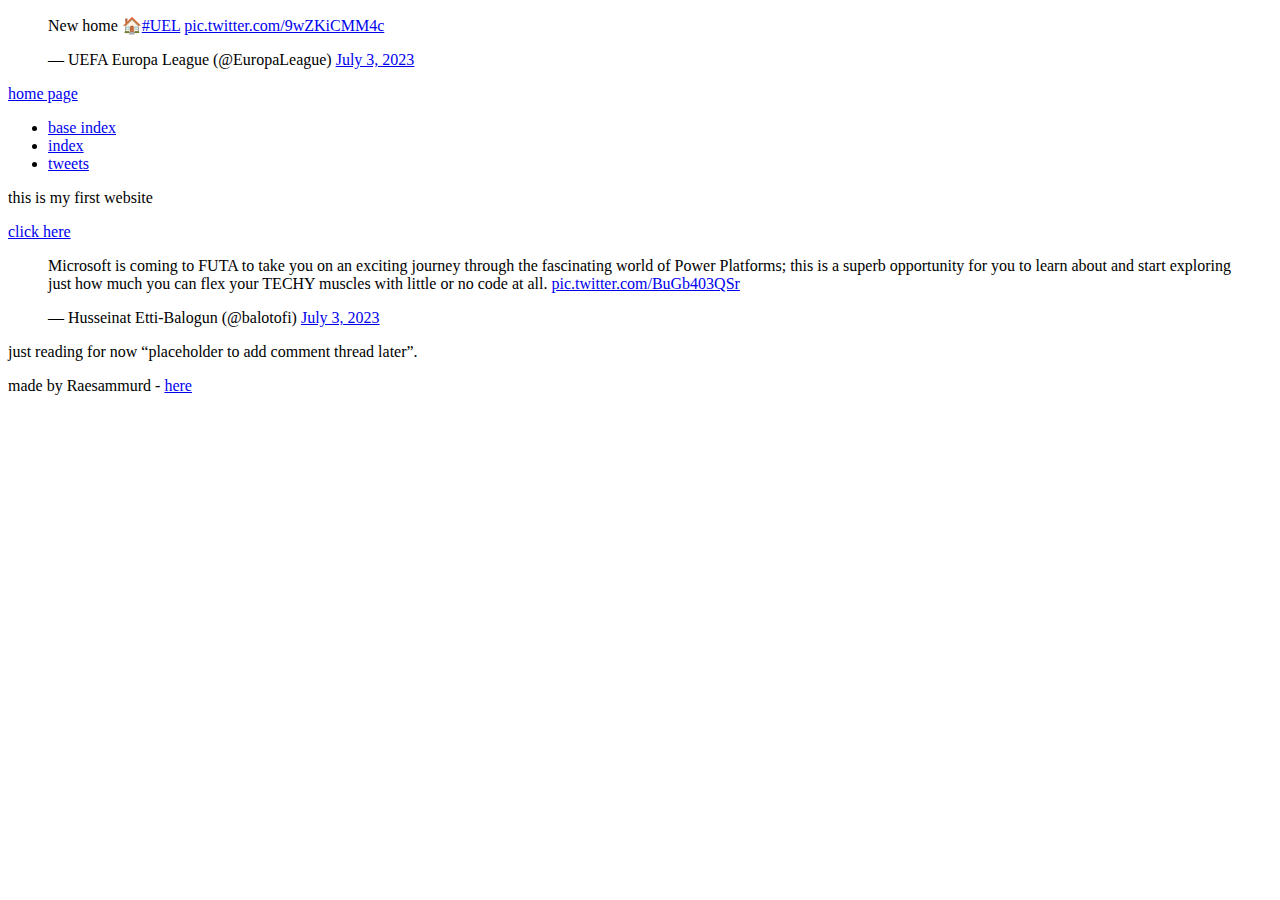
<file: html_basic/tweets.html>
<!DOCTYPE html>
<html lang="en">
  <head>
    <meta charset="UTF-8" />
    <meta name="viewport" content="width=device-width, initial-scale=1.0" />
    <title>Document</title>
  </head>
  <body>
    <blockquote class="twitter-tweet">
      <p lang="en" dir="ltr">
        New home 🏠<a
          href="https://twitter.com/hashtag/UEL?src=hash&amp;ref_src=twsrc%5Etfw"
          >#UEL</a
        >
        <a href="https://t.co/9wZKiCMM4c">pic.twitter.com/9wZKiCMM4c</a>
      </p>
      &mdash; UEFA Europa League (@EuropaLeague)
      <a
        href="https://twitter.com/EuropaLeague/status/1675813886031982592?ref_src=twsrc%5Etfw"
        >July 3, 2023</a
      >
    </blockquote>
    <script
      async
      src="https://platform.twitter.com/widgets.js"
      charset="utf-8"
    ></script>
    <link href="index.html" />
    <a href="index.html">home page</a>
    <header>
      <ul>
        <li><a href="base_index.html">base index</a></li>
        <li><a href="index.html">index</a></li>
        <li><a href="tweets.html">tweets</a></li>
      </ul>
    </header>
    <main>
      <article>
        <p>this is my first website</p>
        <a href="index.html"> click here</a>
        <blockquote class="twitter-tweet">
          <p lang="en" dir="ltr">
            Microsoft is coming to FUTA to take you on an exciting journey
            through the fascinating world of Power Platforms; this is a superb
            opportunity for you to learn about and start exploring just how much
            you can flex your TECHY muscles with little or no code at all.
            <a href="https://t.co/BuGb403QSr">pic.twitter.com/BuGb403QSr</a>
          </p>
          &mdash; Husseinat Etti-Balogun (@balotofi)
          <a
            href="https://twitter.com/balotofi/status/1675864946352050176?ref_src=twsrc%5Etfw"
            >July 3, 2023</a
          >
        </blockquote>
        <script
          async
          src="https://platform.twitter.com/widgets.js"
          charset="utf-8"
        ></script>
      </article>
      <aside>
        <p>just reading for now “placeholder to add comment thread later”.</p>
      </aside>
    </main>
    <footer>
      <p>
        made by Raesammurd -
        <a href="file:///C:/Users/DELL/Documents/frontend.pdf" target="_blank"
          >here</a
        >
      </p>
    </footer>
  </body>
</html>
</file>
